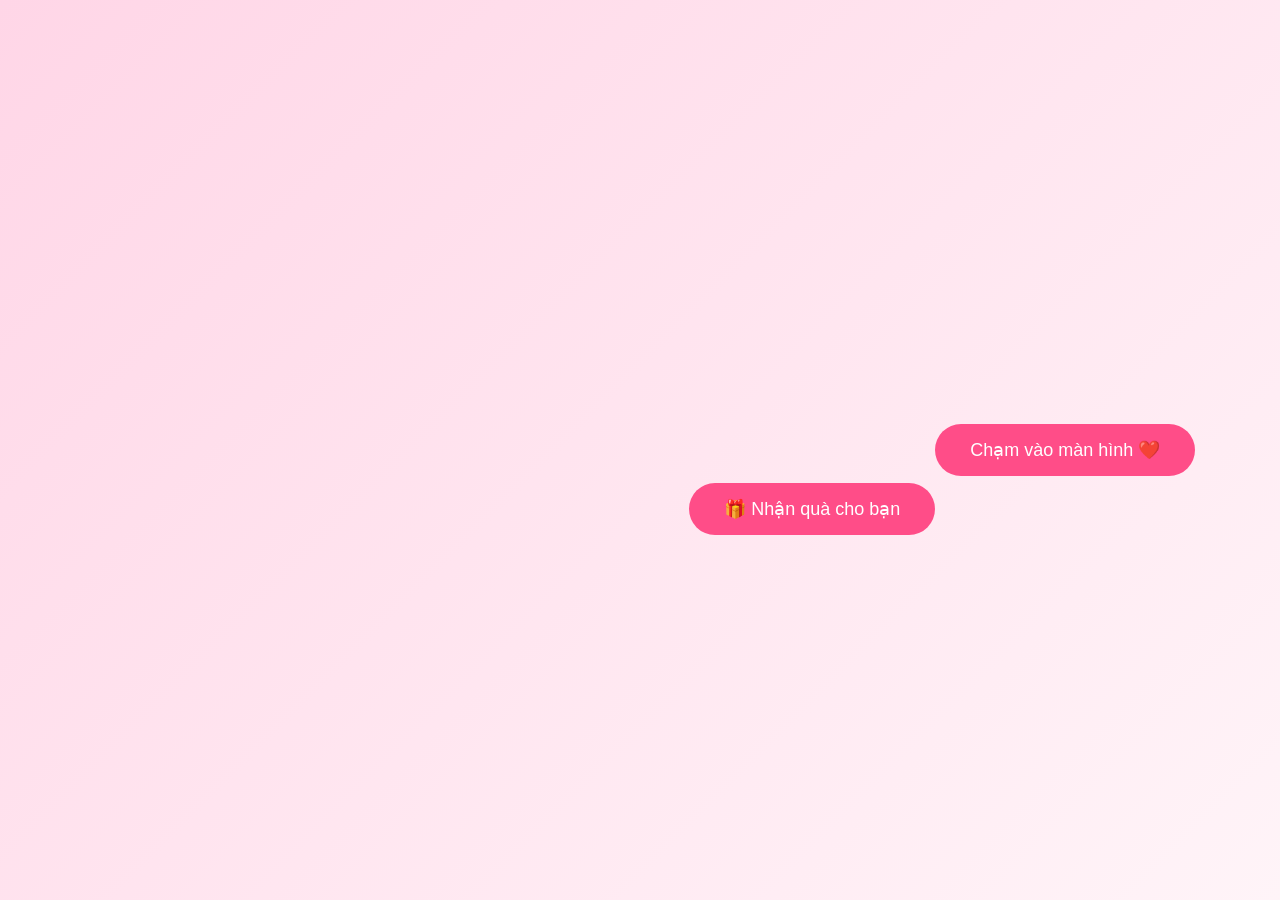
<file: index.html>
<!DOCTYPE html>
<html lang="vi">

<head>
    <meta charset="UTF-8">

    <meta name="viewport"
          content="width=device-width, initial-scale=1.0">

    <title>Một điều muốn nói ❤️</title>

    <link rel="stylesheet" href="style.css">
</head>

<body>

    <!-- Nền ký tự -->
    <canvas id="matrix"></canvas>


    <!-- Nội dung chính -->
    <main id="message">

        <div id="text"></div>

        <canvas id="heartCanvas"></canvas>

        <!-- Nút nhận quà -->
        <button id="giftBtn">
            🎁 Nhận quà cho bạn
        </button>

    </main>


    <!-- Nút bắt đầu -->
    <button id="start">
        Chạm vào màn hình ❤️
    </button>


    <!-- Nhạc -->
    <audio id="music" loop>
        <source src="music/love.mp3" type="audio/mpeg">
    </audio>


    <script src="script.js"></script>

</body>

</html>
</file>
<file: style.css>
*{
    margin:0;
    padding:0;
    box-sizing:border-box;
}

body{

    font-family:Arial, Helvetica, sans-serif;

    background:linear-gradient(135deg,#ffd6e7,#fff4f8);

    display:flex;

    justify-content:center;

    align-items:center;

    min-height:100vh;

    padding:20px;

}

.card{

    background:white;

    width:100%;

    max-width:420px;

    padding:35px 25px;

    border-radius:20px;

    text-align:center;

    box-shadow:0 15px 40px rgba(0,0,0,.15);

}

h1{

    color:#ff4d88;

    font-size:32px;

    margin-bottom:15px;

}

.intro{

    font-size:22px;

    margin-bottom:10px;

}

.sub{

    color:#666;

    margin-bottom:25px;

    line-height:1.6;

}

button{

    background:#ff4d88;

    color:white;

    border:none;

    padding:15px 35px;

    border-radius:50px;

    font-size:18px;

    cursor:pointer;

    transition:.3s;

}

button:hover{

    transform:scale(1.05);

}

.letter{

    max-height:0;

    overflow:hidden;

    margin-top:30px;

    text-align:left;

    background:#fff5f8;

    padding:0 20px;

    border-radius:15px;

    line-height:1.8;

    transition:all .8s ease;

}

.letter.show{

    max-height:800px;

    padding:20px;

}

.show{

    display:block;

}

@keyframes fade{

from{

opacity:0;

transform:translateY(20px);

}

to{

opacity:1;

transform:translateY(0);

}

}

/* Điện thoại */

@media(max-width:480px){

.card{

padding:25px 18px;

}

h1{

font-size:28px;

}

.intro{

font-size:20px;

}

.sub{

font-size:16px;

}

button{

width:100%;

font-size:18px;

}

}
.envelope{

    font-size:90px;

    margin-bottom:20px;

    cursor:pointer;

}
.show{

    display:block;

}
.slider{

    width:100%;

    margin:20px 0;

}

.slider img{

    width:100%;

    height:350px;

    object-fit:cover;

    border-radius:20px;

    box-shadow:0 8px 20px rgba(0,0,0,.2);

}
.slider{

    width:100%;

    margin:20px 0;

}

.slider img{

    width:100%;

    height:350px;

    object-fit:cover;

    border-radius:20px;

    box-shadow:0 8px 20px rgba(0,0,0,.2);

}

.controls{

    display:flex;

    justify-content:space-between;

    margin-top:15px;

}

.controls button{

    width:48%;

}
#heart-container{

    position:fixed;

    top:0;

    left:0;

    width:100%;

    height:100%;

    overflow:hidden;

    pointer-events:none;

}

.heart{

    position:absolute;

    bottom:-50px;

    color:#ff4d88;

    animation:floatHeart 6s linear forwards;

    z-index:9999;

}

@keyframes floatHeart{

    0%{

        transform:translateY(0) scale(0.8);

        opacity:0;

    }

    20%{

        opacity:1;

    }

    100%{

        transform:translateY(-110vh) scale(1.4);

        opacity:0;

    }

}
#flower-container{

    position:fixed;

    top:0;

    left:0;

    width:100%;

    height:100%;

    overflow:hidden;

    pointer-events:none;

}

.flower{

    position:absolute;

    top:-50px;

    font-size:28px;

    animation:fallFlower linear forwards;

    z-index:9998;

}

@keyframes fallFlower{

    0%{

        transform:translateY(0) rotate(0deg);

        opacity:1;

    }

    100%{

        transform:translateY(120vh) rotate(360deg);

        opacity:0;

    }

}
#line1,
#line2,
#line3{

    display:none;

}
</file>
